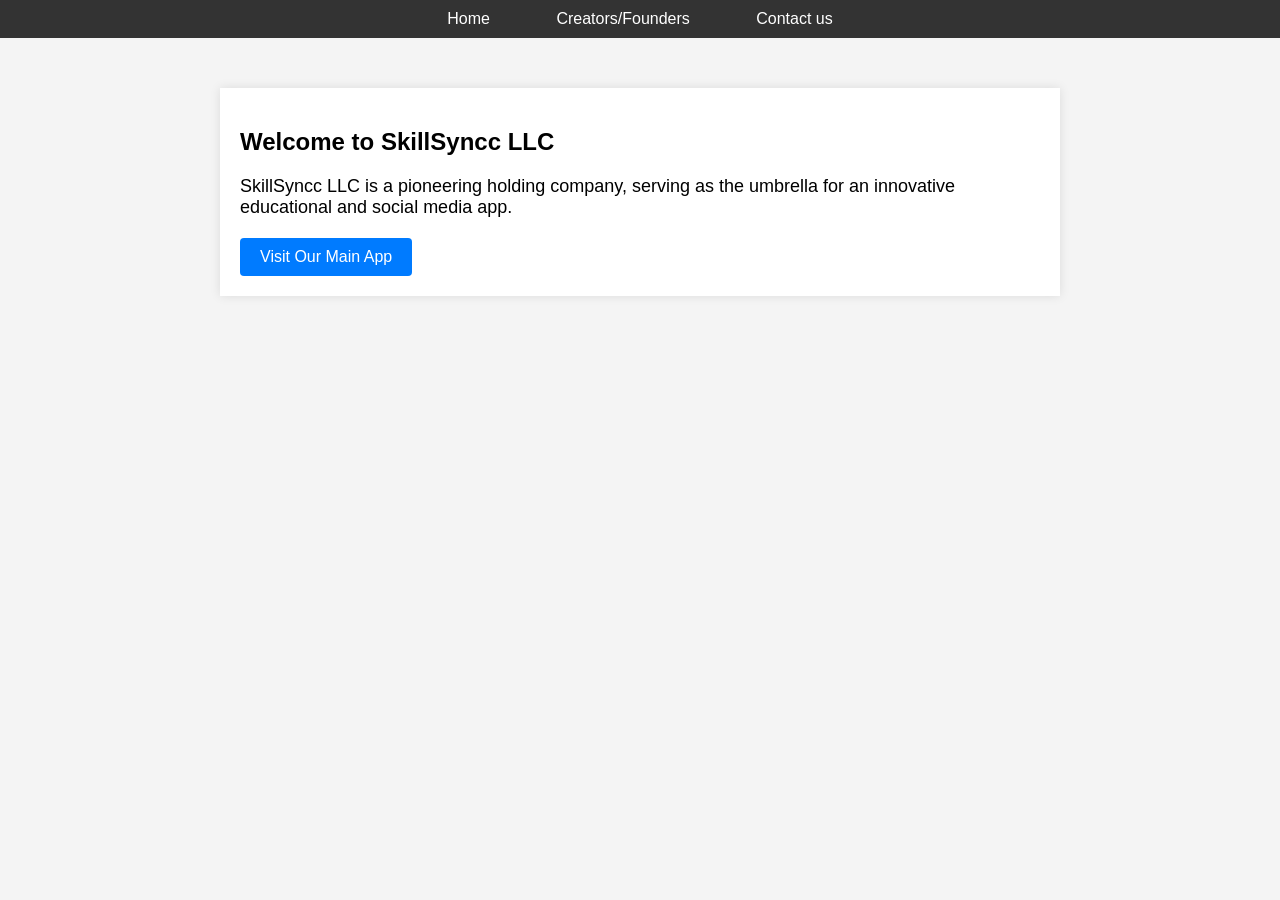
<file: index.html>
<!DOCTYPE html>
<html lang="en">

<head>
    <meta charset="UTF-8">
    <meta name="viewport" content="width=device-width, initial-scale=1.0">
    <title>SkillSyncc LLC</title>
    <link rel="stylesheet" href="styles.css">
</head>

<body>
    <nav>
        <a href="index.html">Home</a>
        <a href="founders.html">Creators/Founders</a>
        <a href="contact.html">Contact us</a>
    </nav>

    <section class="home">
        <h1>Welcome to SkillSyncc LLC</h1>
        <p>SkillSyncc LLC is a pioneering holding company, serving as the umbrella for an innovative educational and social media app.</p>
        <a href="LINK_TO_APP">Visit Our Main App</a>
    </section>
</body>

</html>
</file>
<file: styles.css>
body {
    font-family: Arial, sans-serif;
    margin: 0;
    padding: 0;
    background-color: #f4f4f4;
}

nav {
    background-color: #333;
    color: white;
    padding: 10px 0;
    text-align: center;
}

nav a {
    margin: 0 15px;
    color: white;
    text-decoration: none;
    padding: 8px 16px;
    border-radius: 4px;
    transition: background-color 0.3s;
}

nav a:hover {
    background-color: #555;
}

.home {
    max-width: 800px;
    margin: 50px auto;
    padding: 20px;
    background-color: white;
    box-shadow: 0 0 10px rgba(0, 0, 0, 0.1);
}

.home h1 {
    font-size: 24px;
    margin-bottom: 20px;
}

.home p {
    font-size: 18px;
    margin-bottom: 20px;
}

.home a {
    display: inline-block;
    background-color: #007BFF;
    color: white;
    padding: 10px 20px;
    text-decoration: none;
    border-radius: 4px;
    transition: background-color 0.3s;
}

.home a:hover {
    background-color: #0056b3;
}
</file>
